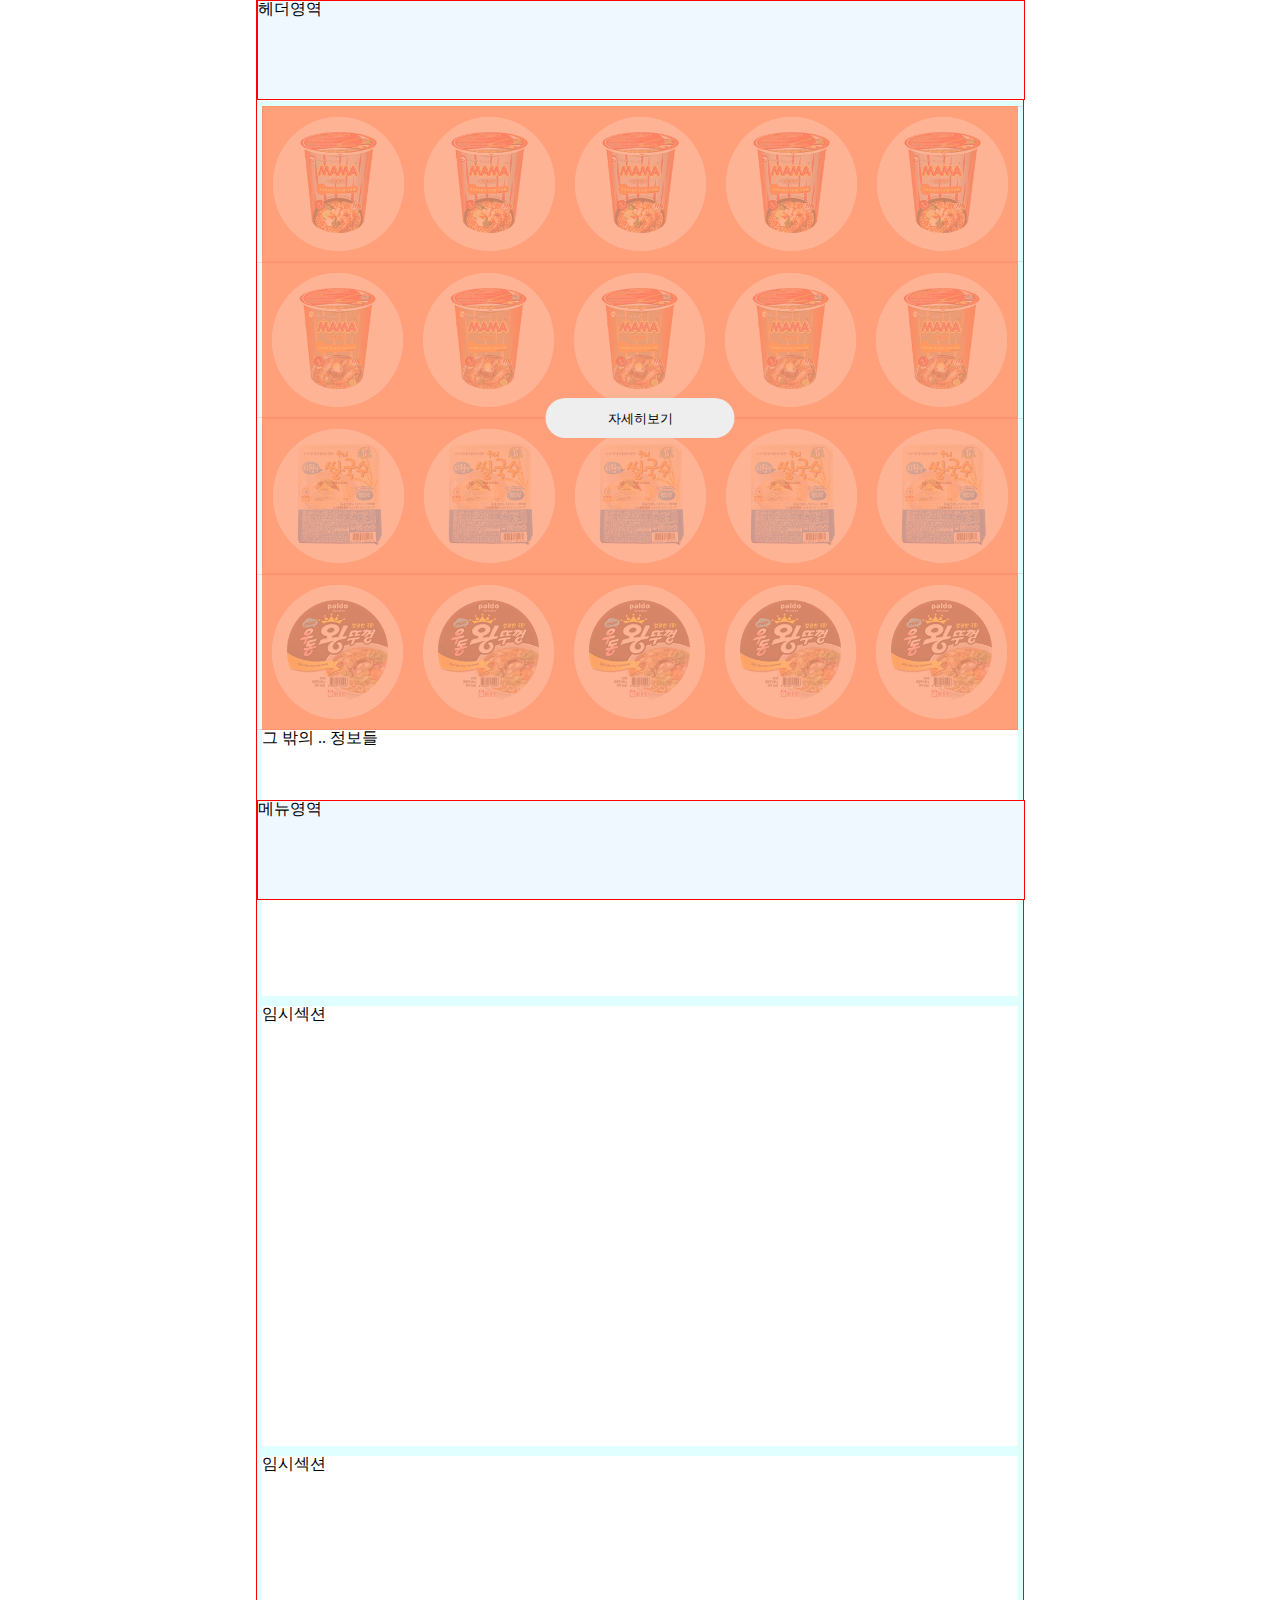
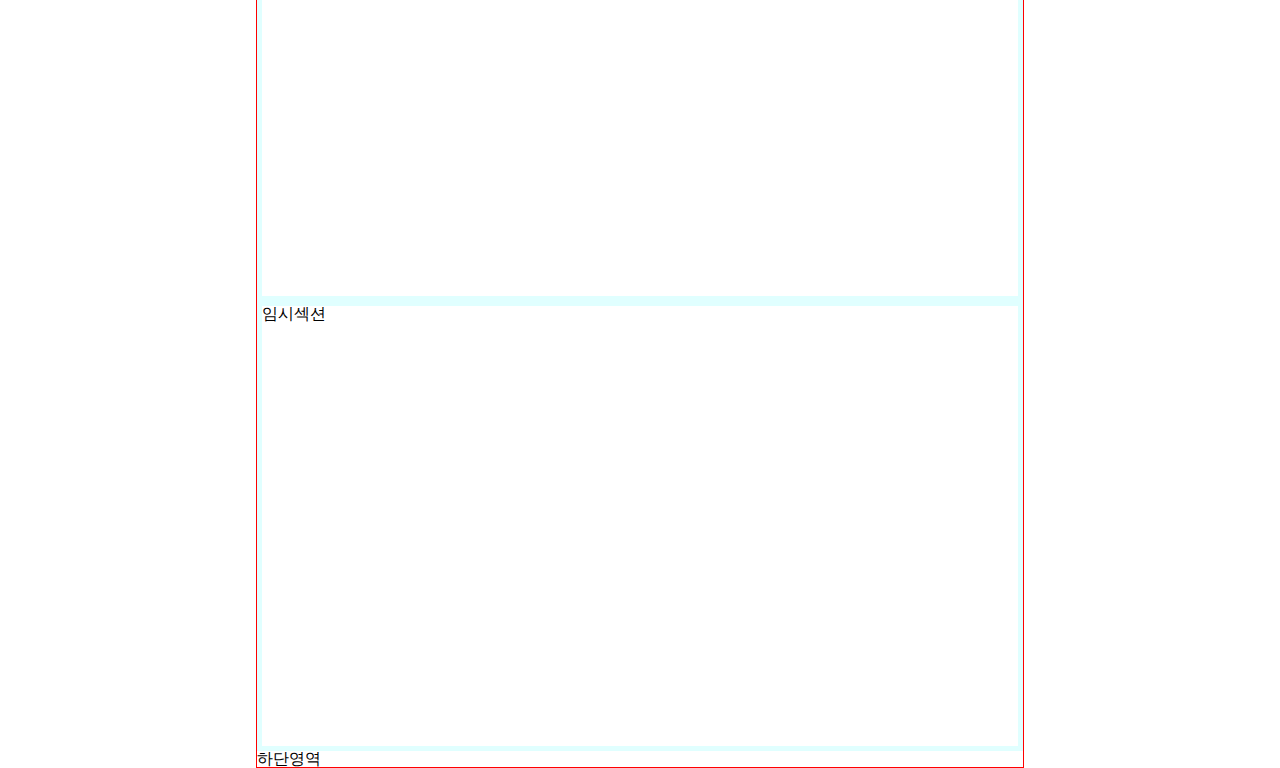
<file: 공통질문_참고자료/test01.html>
<!DOCTYPE html>
<html lang="en">
<head>
    <meta charset="UTF-8">
    <meta http-equiv="X-UA-Compatible" content="IE=edge">
    <meta name="viewport" content="width=device-width, initial-scale=1.0">
    <title>라면 이미지 슬라이드</title>
    <link rel="stylesheet" href="reset.css">
    <link rel="stylesheet" href="test01.css">
</head>
<body>
    <div class="wrap">
        <header>헤더영역</header>
        <nav>메뉴영역</nav>
        <section class="sec1">
            <div class="pro">
                <button class="btn_pro">자세히보기</button>
                <div>
                    <p><img src="./img/ORMN_RMN_202201041102015071.png" alt="라면1"></p>
                    <p><img src="./img/ORMN_RMN_202201041102015071.png" alt="라면1"></p>
                    <p><img src="./img/ORMN_RMN_202201041102015071.png" alt="라면1"></p>
                    <p><img src="./img/ORMN_RMN_202201041102015071.png" alt="라면1"></p>
                    <p><img src="./img/ORMN_RMN_202201041102015071.png" alt="라면1"></p>
                    <p><img src="./img/ORMN_RMN_202201041102015071.png" alt="라면1"></p>
                    <p><img src="./img/ORMN_RMN_202201041102015071.png" alt="라면1"></p>
                    <p><img src="./img/ORMN_RMN_202201041102015071.png" alt="라면1"></p>
                    <p><img src="./img/ORMN_RMN_202201041102015071.png" alt="라면1"></p>
                    <p><img src="./img/ORMN_RMN_202201041102015071.png" alt="라면1"></p>
                </div>
                <div>
                    <p><img src="./img/ORMN_RMN_202201041102246591.png" alt="라면2"></p>
                    <p><img src="./img/ORMN_RMN_202201041102246591.png" alt="라면2"></p>
                    <p><img src="./img/ORMN_RMN_202201041102246591.png" alt="라면2"></p>
                    <p><img src="./img/ORMN_RMN_202201041102246591.png" alt="라면2"></p>
                    <p><img src="./img/ORMN_RMN_202201041102246591.png" alt="라면2"></p>
                    <p><img src="./img/ORMN_RMN_202201041102246591.png" alt="라면2"></p>
                    <p><img src="./img/ORMN_RMN_202201041102246591.png" alt="라면2"></p>
                    <p><img src="./img/ORMN_RMN_202201041102246591.png" alt="라면2"></p>
                    <p><img src="./img/ORMN_RMN_202201041102246591.png" alt="라면2"></p>
                    <p><img src="./img/ORMN_RMN_202201041102246591.png" alt="라면2"></p>
                </div>
                <div>
                    <p><img src="./img/ORMN_RMN_202201041103028841.png" alt="라면3"></p>
                    <p><img src="./img/ORMN_RMN_202201041103028841.png" alt="라면3"></p>
                    <p><img src="./img/ORMN_RMN_202201041103028841.png" alt="라면3"></p>
                    <p><img src="./img/ORMN_RMN_202201041103028841.png" alt="라면3"></p>
                    <p><img src="./img/ORMN_RMN_202201041103028841.png" alt="라면3"></p>
                    <p><img src="./img/ORMN_RMN_202201041103028841.png" alt="라면3"></p>
                    <p><img src="./img/ORMN_RMN_202201041103028841.png" alt="라면3"></p>
                    <p><img src="./img/ORMN_RMN_202201041103028841.png" alt="라면3"></p>
                    <p><img src="./img/ORMN_RMN_202201041103028841.png" alt="라면3"></p>
                    <p><img src="./img/ORMN_RMN_202201041103028841.png" alt="라면3"></p>
                </div>
                <div>
                    <p><img src="./img/ORMN_RMN_202201041104034221.png" alt="라면4"></p>
                    <p><img src="./img/ORMN_RMN_202201041104034221.png" alt="라면4"></p>
                    <p><img src="./img/ORMN_RMN_202201041104034221.png" alt="라면4"></p>
                    <p><img src="./img/ORMN_RMN_202201041104034221.png" alt="라면4"></p>
                    <p><img src="./img/ORMN_RMN_202201041104034221.png" alt="라면4"></p>
                    <p><img src="./img/ORMN_RMN_202201041104034221.png" alt="라면4"></p>
                    <p><img src="./img/ORMN_RMN_202201041104034221.png" alt="라면4"></p>
                    <p><img src="./img/ORMN_RMN_202201041104034221.png" alt="라면4"></p>
                    <p><img src="./img/ORMN_RMN_202201041104034221.png" alt="라면4"></p>
                    <p><img src="./img/ORMN_RMN_202201041104034221.png" alt="라면4"></p>
                </div>
            </div>
            <div>그 밖의 .. 정보들</div>
        </section>
        <section>임시섹션</section>
        <section>임시섹션</section>
        <section>임시섹션</section>
        <footer>하단영역</footer>
    </div>
</body>
</html>
</file>
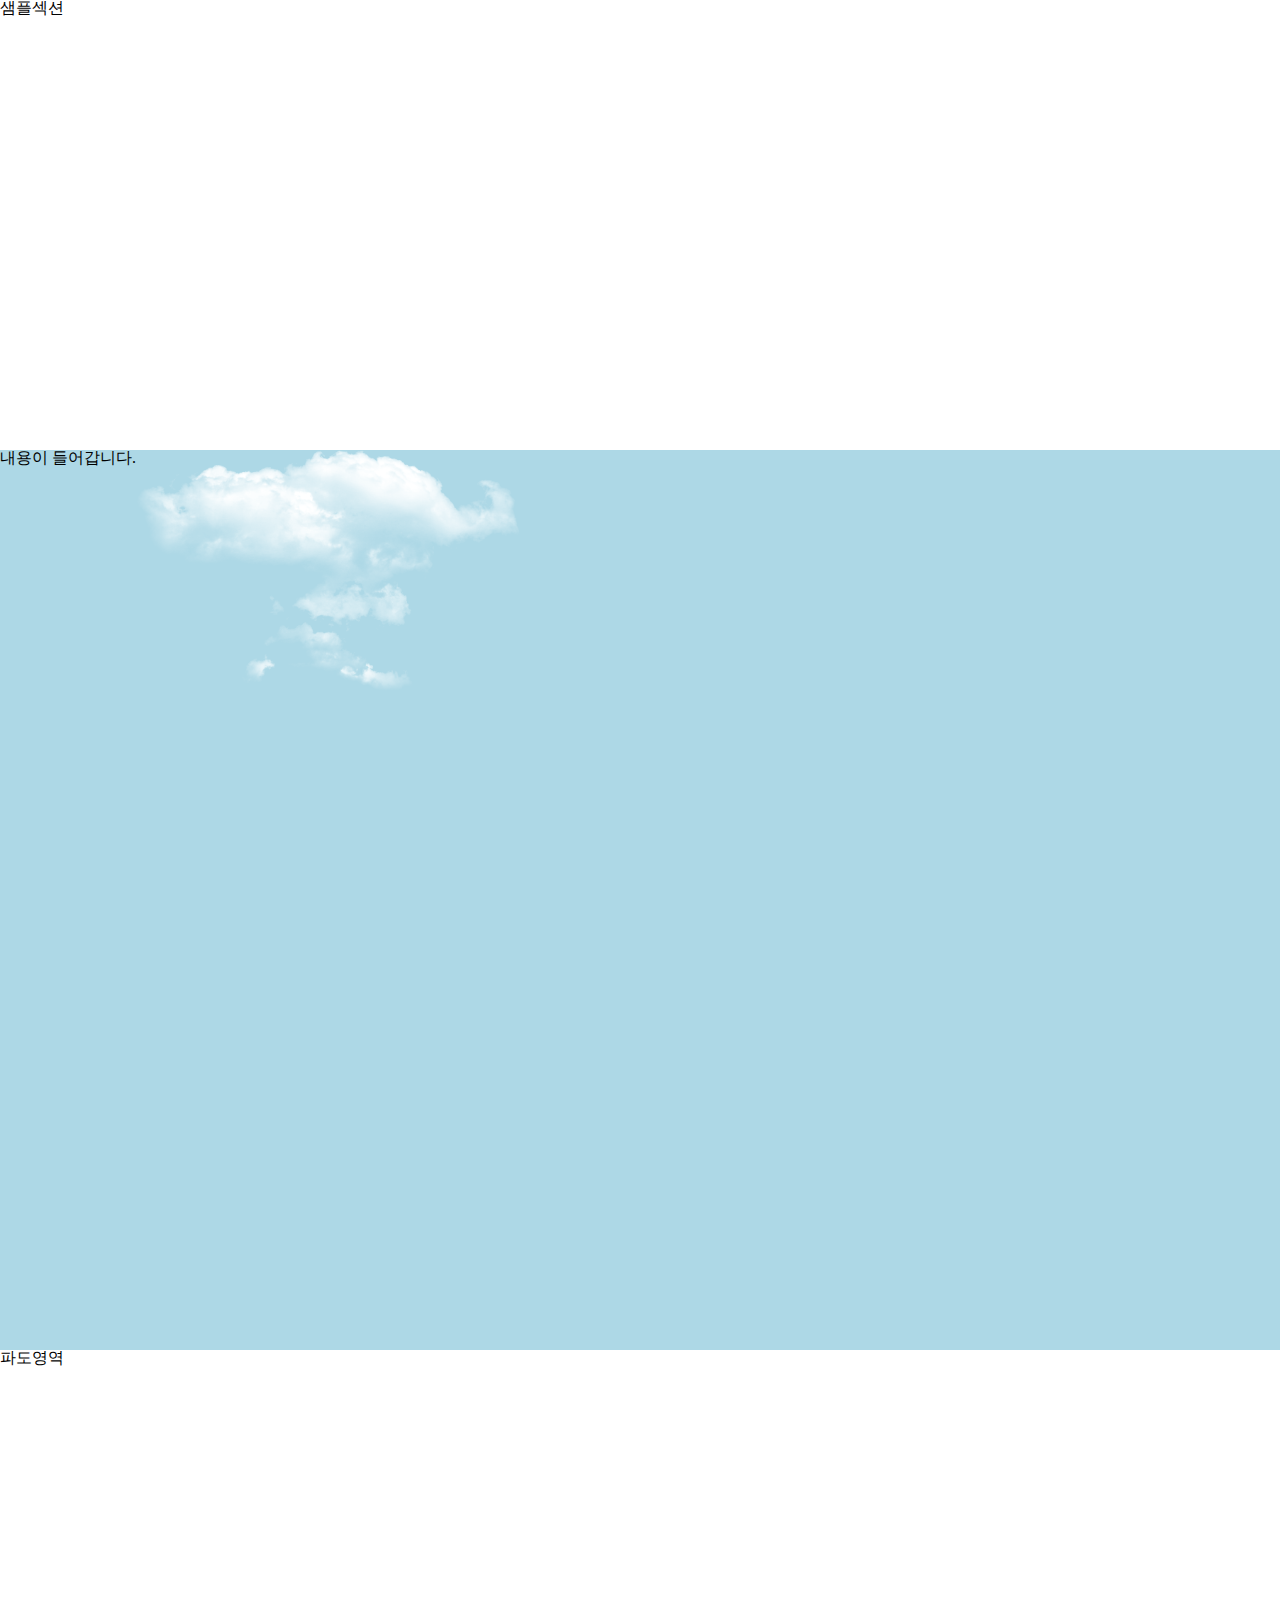
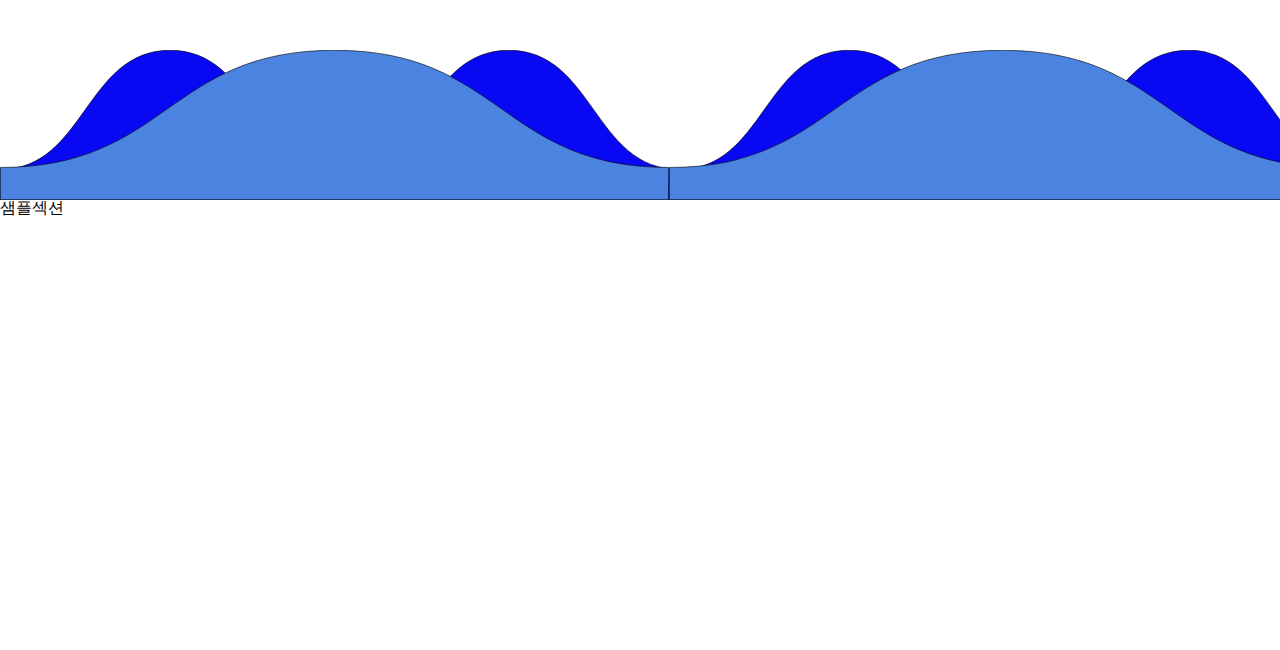
<file: 공통질문_참고자료/test2.html>
<!DOCTYPE html>
<html lang="en">
<head>
    <meta charset="UTF-8">
    <meta http-equiv="X-UA-Compatible" content="IE=edge">
    <meta name="viewport" content="width=device-width, initial-scale=1.0">
    <title>Document</title>
    <link rel="stylesheet" href="reset.css">
    <link rel="stylesheet" href="test.02.css">
</head>
<body>
    <section>샘플섹션</section>
    <section class="sec1">
        내용이 들어갑니다.
        <img src="./img/cloud1.png" alt="구름1">
        <img src="./img/cloud2.png" alt="구름2">
    </section>
    <section class="sec2">
        파도영역
    </section>
    <section>샘플섹션</section>
</body>
</html>
</file>
<file: 공통질문_참고자료/test01.css>
@charset 'utf-8';

.wrap {
    border: 1px solid red;
    max-width: 768px;
    margin: auto;
    overflow: hidden;
}

header,
nav {
    border: 1px solid red;
    position: fixed;
    max-width: 768px;
    width: 100%;
    height: 100px;
    z-index: 1000;
    background-color: aliceblue;
}

header {
    top: 0;
}

nav {
    bottom: 0;
}

section {
    height: 50vh;
    border: 5px solid lightcyan;
}

.sec1 {
    /* 헤더부분이 끝나는 시점에서 시작됨 */
    /* 가려짐 방지 */
    margin-top: 100px;
    height: 100vh;
}

.sec1 .pro {
    background-color: lightsalmon;
    position: relative;
}

.pro > div {
    opacity: 0.2;
    /* img가 절반만 보이고 절반은 밖으로 출력 */
    width: 200%;
    display: flex;
    flex-wrap: wrap;
    /* center로 높이값을 잃어버림 */
    align-items: center;
    border: 1px solid tomato;
    /* 애니메이션 작업 코드 */
    /* animation-name: ani1; */
    /* 애니메이션 작업 시간 */
    animation-duration: 30s;
    /* 반복 횟수(infinite : 무한반복) */
    animation-iteration-count: infinite;
    /* 일정한 속도로 움직임 */
    animation-timing-function: linear;
}
/* 홀수 번 째 */
.pro div:nth-of-type(odd) {
    animation-name: ani1;
}
/* 짝수 번 째 */
.pro div:nth-of-type(even) {
    animation-name: ani2;
    margin-left: -100%;
}

/* 애니메이션 작업 */
@keyframes ani1 {
    /* 이미지들이 왼쪽으로 이동함 */
    0% {margin-left: 0;}
    100% {margin-left: -100%}
}

/* 애니메이션 작업 */
@keyframes ani2 {
    /* 이미지들이 왼쪽으로 이동함 */
    0% {margin-left: -100%;}
    100% {margin-left: 0%}
}

.pro > div > p {
    /* 부모는 항상 100%로 계산해야한다 */
    width: calc(10% - 20px);
    /* border: 1px solid blue; */
    /* 동그란 원 안에 이미지를 넣음(넘어가면 안보이게) */
    border-radius: 50%;
    overflow: hidden;

    background-color: white;

    /* padding을 넣으면 이미지가 줄어듬(여백X) */
    /* 여백을 주기위해 margin 사용 */
    margin: 10px;
}


.pro img {
    width: 100%;
}

.pro .btn_pro {
    position: absolute;
    width: 25%;
    height: 40px;
    border-radius: 20px;
    line-height: 40px;
    background-color: #eee;
    border: none;
    cursor: pointer;
    top: 50%;
    left: 50%;
    transform: translate(-50%, -50%);
    z-index: 10;
}
</file>
<file: 공통질문_참고자료/test.02.css>
@charset 'utf-8';

section {
    height: 50vh;
    overflow: hidden;
}

.sec1 {
    height: 100vh;
    background-color: lightblue;
    position: relative;
}

.sec1 img {
    position:absolute;
}

.sec1 img:nth-of-type(1){
    width: 60%;
    left: -60%;
    /* 애니메이션 동작 속기형 작성 */
    animation: ani1 60s infinite linear both;
}

@keyframes ani1 {
    0% {left: -60%; top:0;}
    50% {top:100px}
    100% {left: 160%; top:0;}
}

.sec1 img:nth-of-type(2){
    /* 이미지는 넓이에나 높이 중 하나만 조정하면 원본 비율 대로 나머지도 적용 */
    width: 30%;
    /* 애니메이션 동작 속기형 작성 */
    animation: ani2 30s infinite linear both;
    /* left: 30%;
    top: 30px; */
}

@keyframes ani2 {
    0% {left: 30%; top: 30px;}
    60% {left: 110%; top: 0;}
    60.1% {left: -30%;top:0;}
    100% {left: 30%; top: 30%;}
}

.sec2 {
    position: relative;
}

.sec2::after,
.sec2::before {
    content: "";
    position: absolute;
    bottom: 0;
    left: 0;
    /* border: 1px solid red; */
    width: 100%;
    height: 150px;
    background-repeat: repeat-x;
    background-position: 0 bottom;
}

.sec2::before {
    background-image: url(./img/Asset2.svg);
    /* 애니메이션 시작 */
    animation: wave_ani1 10s infinite linear;
}

@keyframes wave_ani1 {
    0% {background-position: 0 bottom;}
    100% {background-position: -100vw bottom;}
}

.sec2::after {
    background-image: url(./img/Asset1.svg);
    animation: wave_ani2 20s infinite linear;
}

@keyframes wave_ani2 {
    0% {background-position: 0 bottom;}
    100% {background-position: 100vw bottom;}
}
</file>
